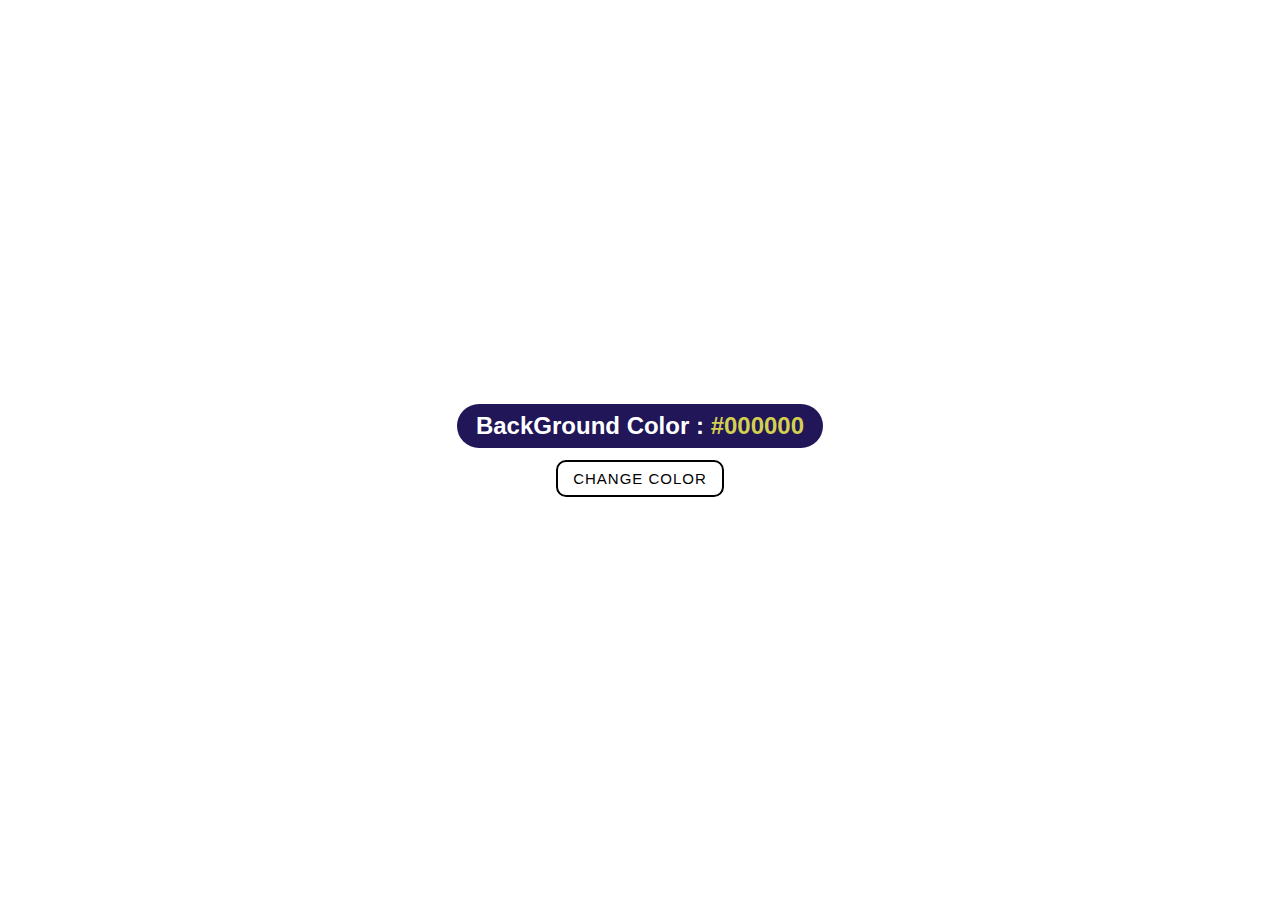
<file: Bg Color Changer/index.html>
<!DOCTYPE html>
<html lang="en">
  <head>
    <meta charset="utf-8">
    <title>Background Color Changer</title>
    <link rel="stylesheet" href="style.css">
    <script src="main.js" defer></script>
  </head>
  <body>
    <div class="container">
        <div class="hex-code">
            <h2>BackGround Color : <span class="hex">#000000</span></span></h2>
        </div>
        <button class="btn">Change Color</button>
    </div>
  </body>
</html>
</file>
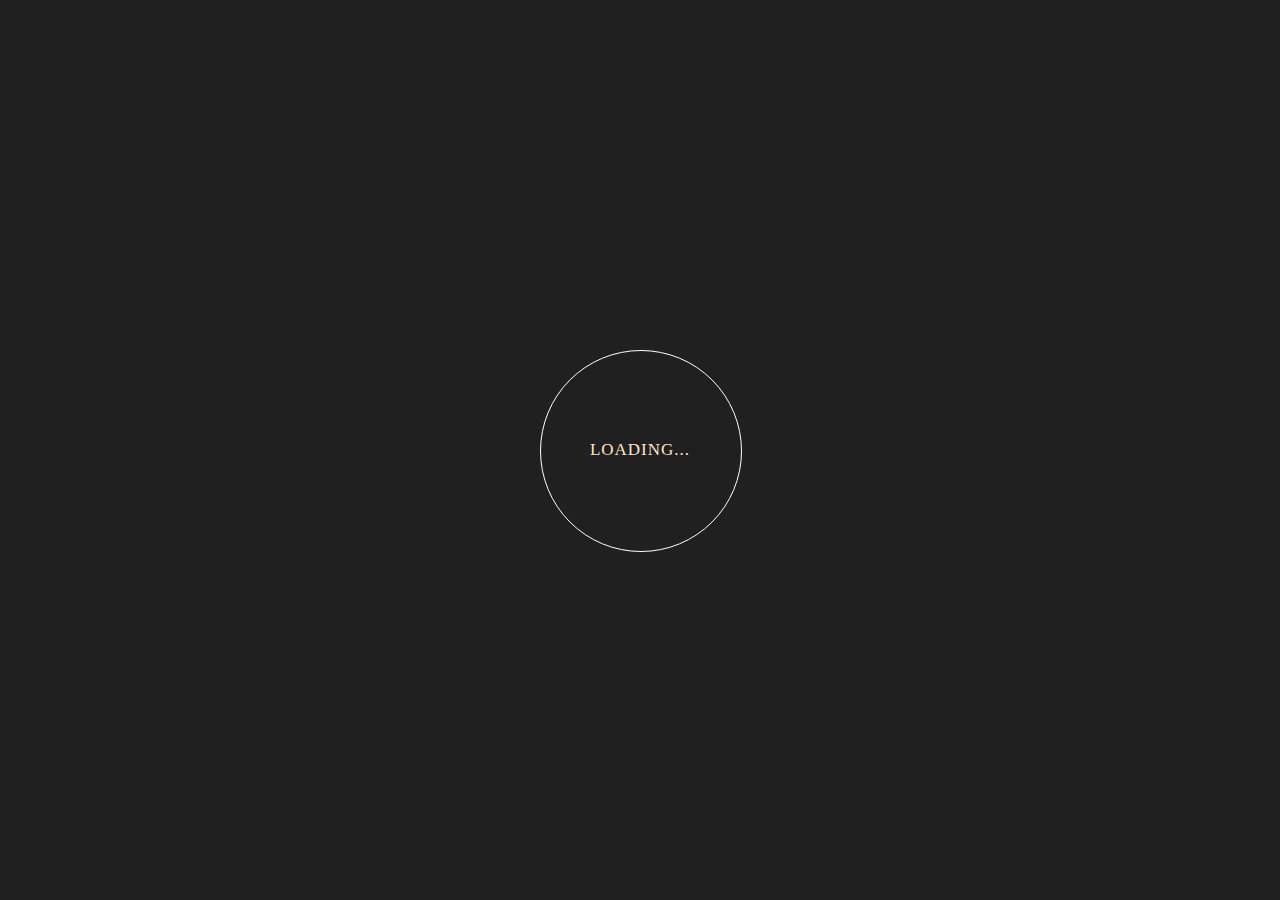
<file: Spinner/index.html>
<!DOCTYPE html>
<html lang="en">
  <head>
    <meta charset="utf-8">
    <title>Loading Animation</title>
    <link rel="stylesheet" href="style.css">
  </head>
  <body>
    
    <div class="container">
        <div class="ring"></div>
        <span>loading...</span>
    </div>

  </body>
</html>
</file>
<file: Bg Color Changer/style.css>
*{
    padding: 0;
    margin: 0;
    box-sizing: border-box;
    font-family: 'Segoe UI', Tahoma, Geneva, Verdana, sans-serif;
}
.container{
    display: flex;
    flex-direction: column;
    justify-content: center;
    align-items: center;
    min-height: 100vh;
    color: white;
}
.hex-code{
    background: #201658;
    padding: .5rem 1.2rem;
    border-radius: 30px;
    margin-bottom: 12px;
}
span{
    color: #D3D04F;
}
button{
    padding:8px 15px;
    border: 2px solid black;
    outline: none;
    background: transparent;
    color: black;
    font-size: 15px;
    font-weight: 500;
    letter-spacing: 1px;
    text-transform: uppercase;
    border-radius: 10px;
    cursor: pointer;
    animation: border 3s ease infinite;
    background: linear-gradient(135deg,rgba(255,255,255,0.1),rgba(255,255,255,.3));
    transition: transform 0.2s ease;
}
button:active{
    transform: translateY(-2px);
}
</file>
<file: Spinner/style.css>
body{
    padding: 0;
    margin: 0;
    box-sizing: border-box;
    font-family:'Times New Roman', Times, serif;
    color: #ffe6c7;
    background: #202020;
}
.container{
    display: flex;
    justify-content: center;
    align-items: center;
    min-height: 100vh;
}
.ring{
    position: absolute;
    height: 200px;
    width: 200px;
    border-radius: 50%;
    animation: ring 2s linear infinite;
}
@keyframes ring{
    0%{
        box-shadow: 1px 5px 2px #e65c00;
        transform: rotate(0deg);
    }
    50%{
        box-shadow: 1px 5px 2px #18b201;
        transform: rotate(180deg);
    }
    100%{
        box-shadow: 1px 5px 2px #0456c8;
        transform: rotate(360deg);
    }
}
.ring::before{
    position: absolute;
    content: '';
    left: 0;
    top: 0;
    height: 100%;
    width: 100%;
    border: 1px solid rgba(255,255,255.3);
    border-radius: 50%;
}
span{
    font-size: 17px;
    text-transform: uppercase;
    letter-spacing: 1px;
    line-height: 200px;
    animation: text 4s ease-in-out infinite;
}
@keyframes text{
    50%{
        color: #202020;
    }
}
</file>
